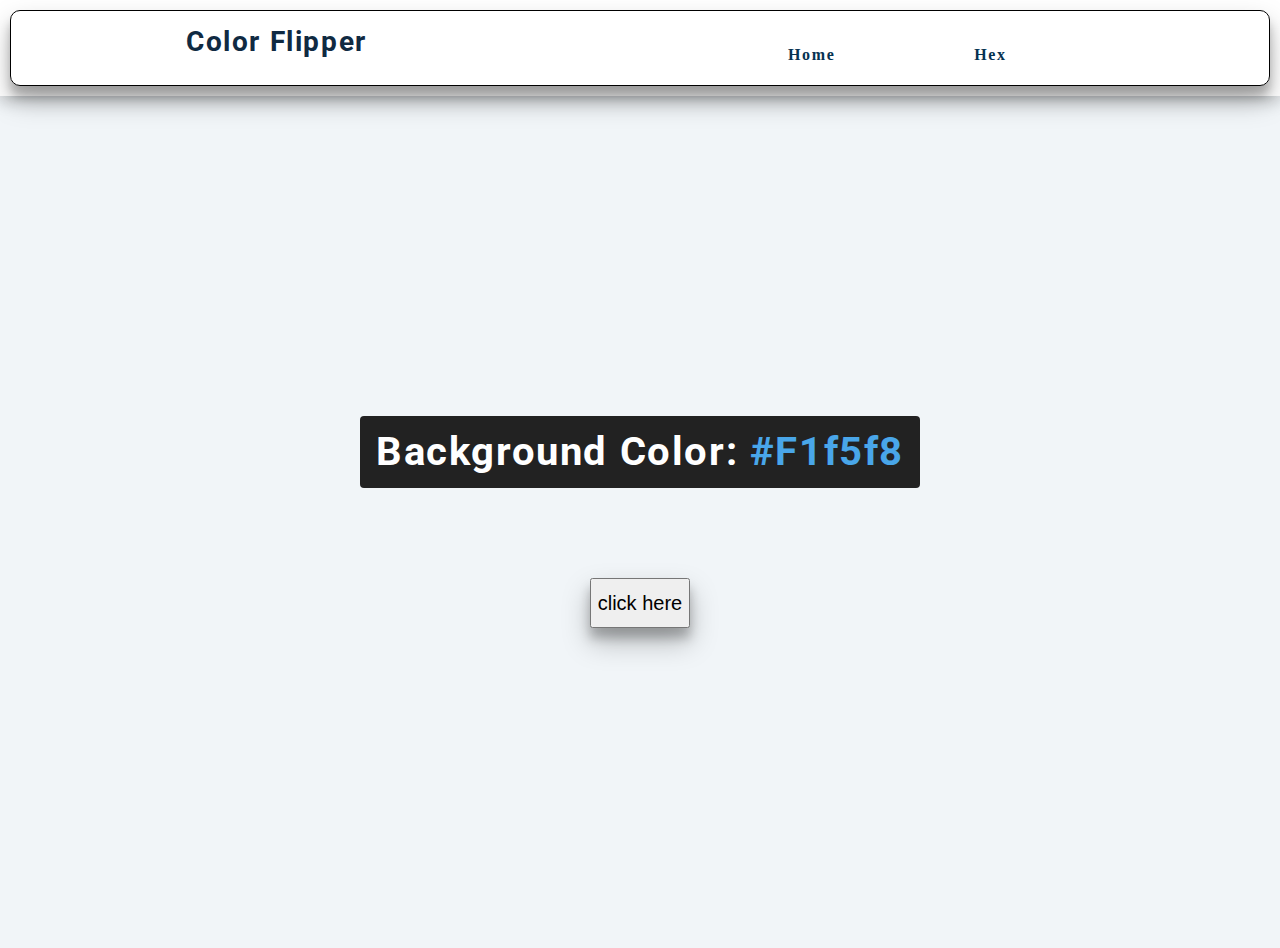
<file: index.html>
<!DOCTYPE html>
<html lang="en">
<head>
	<meta charset="UTF-8">
	<meta http-equiv="X-UA-Compatible" content="IE=edge">
	<meta name="viewport" content="width=device-width, initial-scale=1.0">
	<title>Color Flipper</title>
	<link rel="stylesheet" href="style.css">
</head>
<body>
	<nav>
		<div class="nav">
			<h3>color flipper</h3>
			<ul class="links">
				<li>
					<a href="index.html">home</a>
				</li>
				<li>
					<a href="hex.html">hex</a>
				</li>
			</ul>
		</div>
	</nav>
	<main>
		<div class="container">
			<h2>Background color:
				<span class="color">
					#f1f5f8
				</span>
			</h2>
			<button class="btn" id="btn">click here</button>
		</div>
	</main>
	<!-- <script src="./helpers/general.js"></script> -->
	<script src="./main.js"></script>
</body>
</html>
</file>
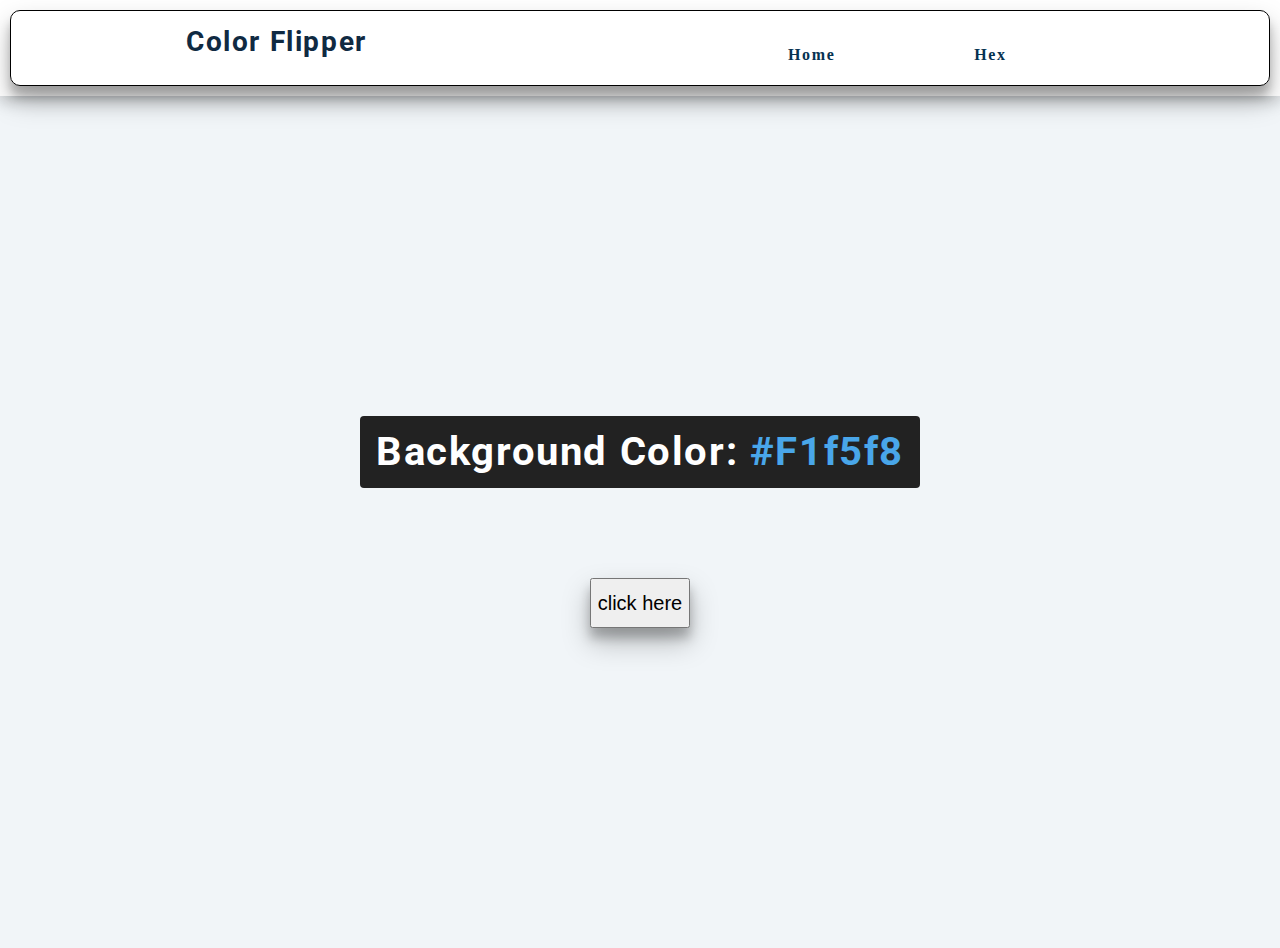
<file: hex.html>
<!DOCTYPE html>
<html lang="en">
<head>
	<meta charset="UTF-8">
	<meta http-equiv="X-UA-Compatible" content="IE=edge">
	<meta name="viewport" content="width=device-width, initial-scale=1.0">
	<title>Color Flipper</title>
	<link rel="stylesheet" href="style.css">
</head>
<body>
	<nav>
		<div class="nav">
			<h3>color flipper</h3>
			<ul class="links">
				<li>
					<a href="index.html">home</a>
				</li>
				<li>
					<a href="hex.html">hex</a>
				</li>
			</ul>
		</div>
	</nav>
	<main>
		<div class="container">
			<h2>Background color:
				<span class="color">
					#f1f5f8
				</span>
			</h2>
			<button class="btn" id="btn">click here</button>
		</div>
	</main>
	<script  src="./hex.js"></script>
</body>
</html>
</file>
<file: style.css>
/*
=============== 
Fonts
===============
*/
@import url("https://fonts.googleapis.com/css?family=Open+Sans|Roboto:400,700&display=swap");

/*
=============== 
Variables
===============
*/

:root {
  /* dark shades of primary color*/
  --clr-primary-1: hsl(205, 86%, 17%);
  --clr-primary-2: hsl(205, 77%, 27%);
  --clr-primary-3: hsl(205, 72%, 37%);
  --clr-primary-4: hsl(205, 63%, 48%);
  /* primary/main color */
  --clr-primary-5: hsl(205, 78%, 60%);
  /* lighter shades of primary color */
  --clr-primary-6: hsl(205, 89%, 70%);
  --clr-primary-7: hsl(205, 90%, 76%);
  --clr-primary-8: hsl(205, 86%, 81%);
  --clr-primary-9: hsl(205, 90%, 88%);
  --clr-primary-10: hsl(205, 100%, 96%);
  /* darkest grey - used for headings */
  --clr-grey-1: hsl(209, 61%, 16%);
  --clr-grey-2: hsl(211, 39%, 23%);
  --clr-grey-3: hsl(209, 34%, 30%);
  --clr-grey-4: hsl(209, 28%, 39%);
  /* grey used for paragraphs */
  --clr-grey-5: hsl(210, 22%, 49%);
  --clr-grey-6: hsl(209, 23%, 60%);
  --clr-grey-7: hsl(211, 27%, 70%);
  --clr-grey-8: hsl(210, 31%, 80%);
  --clr-grey-9: hsl(212, 33%, 89%);
  --clr-grey-10: hsl(210, 36%, 96%);
  --clr-white: #fff;
  --clr-red-dark: hsl(360, 67%, 44%);
  --clr-red-light: hsl(360, 71%, 66%);
  --clr-green-dark: hsl(125, 67%, 44%);
  --clr-green-light: hsl(125, 71%, 66%);
  --clr-black: #222;
  --ff-primary: "Roboto", sans-serif;
  --ff-secondary: "Open Sans", sans-serif;
  --transition: all 0.3s linear;
  --spacing: 0.1rem;
  --radius: 0.25rem;
  --light-shadow: 0 5px 15px rgba(0, 0, 0, 0.1);
  --dark-shadow: 0 5px 15px rgba(0, 0, 0, 0.2);
  --max-width: 1170px;
  --fixed-width: 620px;
}
/*
=============== 
Global Styles
===============
*/

*,
::after,
::before {
  margin: 0;
  padding: 0;
  box-sizing: border-box;
}

body {
  font-family: var(--ff-secondary);
  background: var(--clr-grey-10);
  color: var(--clr-grey-1);
  line-height: 1.5;
  font-size: 0.875rem;
}

ul {
  list-style-type: none;
}

a {
  text-decoration: none;
}

h1,
h2,
h3,
h4 {
  letter-spacing: var(--spacing);
  text-transform: capitalize;
  line-height: 1.25;
  margin-bottom: 0.75rem;
  font-family: var(--ff-primary);
}

h1 {
  font-size: 3rem;
}

h2 {
  font-size: 2rem;
}

h3 {
  font-size: 1.25rem;
}

h4 {
  font-size: 0.875rem;
}

p {
  margin-bottom: 1.25rem;
  color: var(--clr-grey-5);
}

@media screen and (min-width: 800px) {
  h1 {
    font-size: 4rem;
  }
  h2 {
    font-size: 2.5rem;
  }
  h3 {
    font-size: 1.75rem;
  }
  h4 {
    font-size: 1rem;
  }
  body {
    font-size: 1rem;
  }
  h1,
  h2,
  h3,
  h4 {
    line-height: 1;
  }
}
/*  global classes */

/* section */
.section {
  padding: 5rem 0;
}

.section-center {
  width: 90vw;
  margin: 0 auto;
  max-width: 1170px;
}
@media screen and (min-width: 992px) {
  .section-center {
    width: 95vw;
  }
}

main {
  min-height: 100vh;
  display: grid;
  place-items: center;
}

/*
=============== 
Nav
===============
*/
nav {
  background: var(--clr-white);
  /* height: 3rem; */
  display: grid;
  align-items: center;
  box-shadow: var(--dark-shadow);
}
.nav-center {
  width: 90vw;
  max-width: var(--fixed-width);
  margin: 0 auto;
  display: flex;
  align-items: center;
  justify-content: space-between;
}
.nav-center h4 {
  margin-bottom: 0;
  color: var(--clr-primary-5);
}
.nav-links {
  display: flex;
}
nav a {
  text-transform: capitalize;
  font-weight: 700;
  font-size: 1rem;
  color: var(--clr-primary-1);
  letter-spacing: var(--spacing);
  margin-right: 1rem;
}
nav a:hover {
  color: var(--clr-primary-5);
}
/*
=============== 
Container
===============
*/
main {
  min-height: calc(100vh - 3rem);
  display: grid;
  place-items: center;
}
.container {
  text-align: center;
}
.container h2 {
  background: var(--clr-black);
  color: var(--clr-white);
  padding: 1rem;
  border-radius: var(--radius);
  margin-bottom: 2.5rem;
}
.color {
  color: var(--clr-primary-5);
}
.btn-hero {
  font-family: var(--ff-primary);
  text-transform: uppercase;
  background: transparent;
  color: var(--clr-black);
  letter-spacing: var(--spacing);
  display: inline-block;
  font-weight: 700;
  transition: var(--transition);
  border: 2px solid var(--clr-black);
  cursor: pointer;
  box-shadow: 0 1px 3px rgba(0, 0, 0, 0.2);
  border-radius: var(--radius);
  font-size: 1rem;
  padding: 0.75rem 1.25rem;
}
.btn-hero:hover {
  color: var(--clr-white);
  background: var(--clr-black);
}

.nav {
  display: flex;
  justify-content: space-around;
  align-items: center;
  margin: 10px;
  font-family: "Times New Roman", Times, serif;
  font-weight: 400;
  font-size: 36px;
  border-radius: 10px;
  border: 1px solid #000;
  box-shadow: 0 14px 28px rgba(0, 0, 0, 0.25), 0 10px 10px rgba(0, 0, 0, 0.22);
}

.links {
  display: flex;
  justify-content: space-around;
  width: 30%;
  padding: 10px;
  list-style-type: none;
}

a {
  text-decoration: none;
  color: #000;
}

/* .container {
  display: flex;
  align-items: center;
  flex-direction: column;
  margin-top: 50px;
} */

.btn {
  width: 100px;
  height: 50px;
  margin-top: 50px;
  font-size: 20px;
  box-shadow: 0 14px 28px rgba(0, 0, 0, 0.25), 0 10px 10px rgba(0, 0, 0, 0.22);
}
</file>
